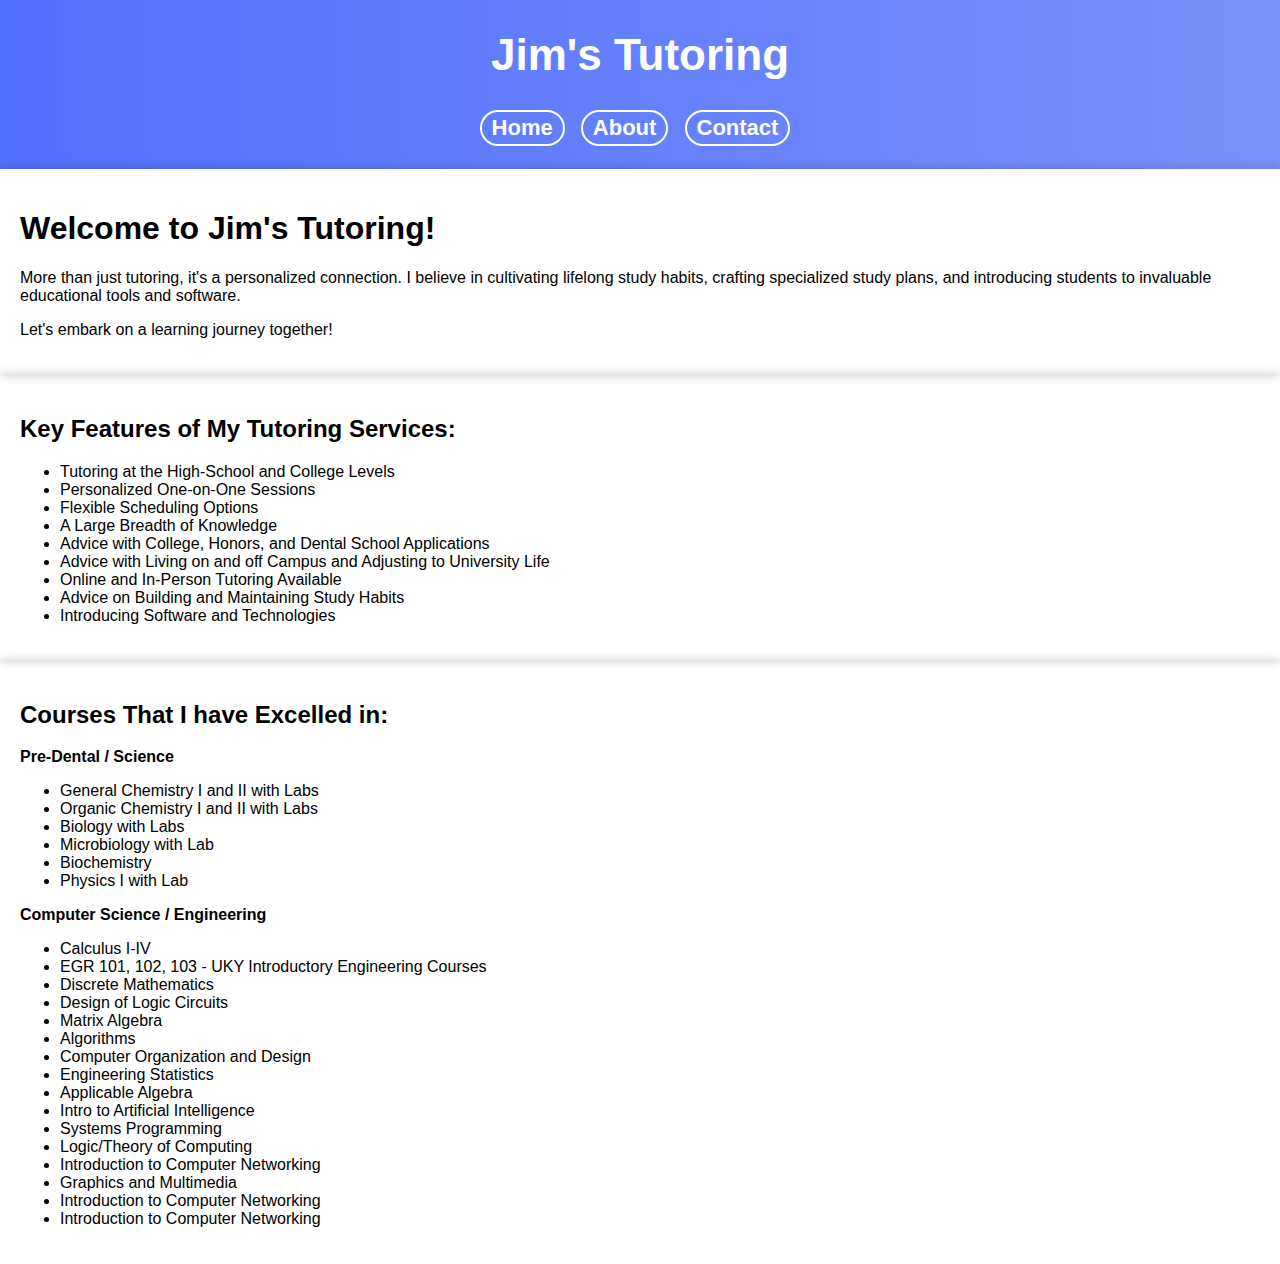
<file: index.html>
<!DOCTYPE html>
<html lang="en">
<head>
    <meta charset="UTF-8">
    <meta name="viewport" content="width=device-width, initial-scale=1.0">
    <title>Your Website - Home</title>
    <link rel="stylesheet" href="styles.css">
</head>
<body>

    <header>
        <h1>Jim's Tutoring</h1>
        <nav>
            <ul>
                <li><a href="index.html">Home</a></li>
                <li><a href="about.html">About</a></li>
                <li><a href="contact.html">Contact</a></li>
            </ul>
        </nav>
    </header>

    <section>
        <h1>Welcome to Jim's Tutoring!</h1>
        <p>More than just tutoring, 
        it's a personalized connection. 
        I believe in cultivating lifelong 
        study habits, crafting specialized
        study plans, and introducing
        students to invaluable 
        educational tools and software.</p>

        <p>Let's embark on a learning 
        journey together!</p>
    </div>
    </section>

    <section>
        <h2>Key Features of My Tutoring Services:</h2>
        <ul>
            <li>Tutoring at the High-School and College Levels</li>
            <li>Personalized One-on-One Sessions</li>
            <li>Flexible Scheduling Options</li>
            <li>A Large Breadth of Knowledge</li>
            <li>Advice with College, Honors, and Dental School Applications</li>
            <li>Advice with Living on and off Campus and Adjusting to University Life</li>
            <li>Online and In-Person Tutoring Available</li>
            <li>Advice on Building and Maintaining Study Habits</li>
            <li>Introducing Software and Technologies</li>


        </ul>
    </section>

    <section>
        <h2>Courses That I have Excelled in:</h2>
        <strong>Pre-Dental / Science</strong><br>
        <ul>
            
            <li>General Chemistry I and II with Labs</li>
            <li>Organic Chemistry I and II with Labs</li>
            <li>Biology with Labs</li>
            <li>Microbiology with Lab</li>
            <li>Biochemistry</li>
            <li>Physics I with Lab</li>


        </ul>

        <strong>Computer Science / Engineering</strong><br>
        <ul>
            <li>Calculus I-IV</li>
            <li>EGR 101, 102, 103 - UKY Introductory Engineering Courses</li>
            <li>Discrete Mathematics</li>
            <li>Design of Logic Circuits</li>
            <li>Matrix Algebra</li>
            <li>Algorithms</li>
            <li>Computer Organization and Design</li>
            <li>Engineering Statistics</li>
            <li>Applicable Algebra</li>
            <li>Intro to Artificial Intelligence</li>
            <li>Systems Programming</li>
            <li>Logic/Theory of Computing</li>
            <li>Introduction to Computer Networking</li>
            <li>Graphics and Multimedia</li>
            <li>Introduction to Computer Networking</li>
            <li>Introduction to Computer Networking</li>
        </ul>
    </section>

    <!--
    <section id="reviews">
        <h2>Reviews:</h2>
    </section>

    <section>
        <h2>Write a Review</h2>
        <form id="reviewForm" action="/submit-review" method="post">
            <label for="reviewerName">Your Name:</label>
            <input type="text" id="reviewerName" name="reviewerName" required>

            <label for="reviewContent">Your Review:</label>
            <textarea id="reviewContent" name="reviewContent" rows="4" required></textarea>

            <input type="submit" value="Submit Review">
        </form>
    </section>

<script>
    document.getElementById('reviewForm').addEventListener('submit', function (event) {
        event.preventDefault();

        // Collect form data
        const formData = new FormData(this);

        // Send data to server (replace with your server endpoint)
        fetch('/submit-review', {
            method: 'POST',
            body: formData
        })
        .then(response => response.json())
        .then(data => {
            // Handle server response
            console.log(data);
            // Optionally, update the UI or show a confirmation message

            // Add the new review to the reviews section
            const reviewsSection = document.getElementById('reviews');
            const newReview = document.createElement('div');
            newReview.innerHTML = `<p><strong>${formData.get('reviewerName')}:</strong> ${formData.get('reviewContent')}</p>`;
            reviewsSection.appendChild(newReview);

            // Clear the form
            this.reset();
        })
        .catch(error => console.error('Error:', error));
    });
</script>
    -->
</body>
</html>
</file>
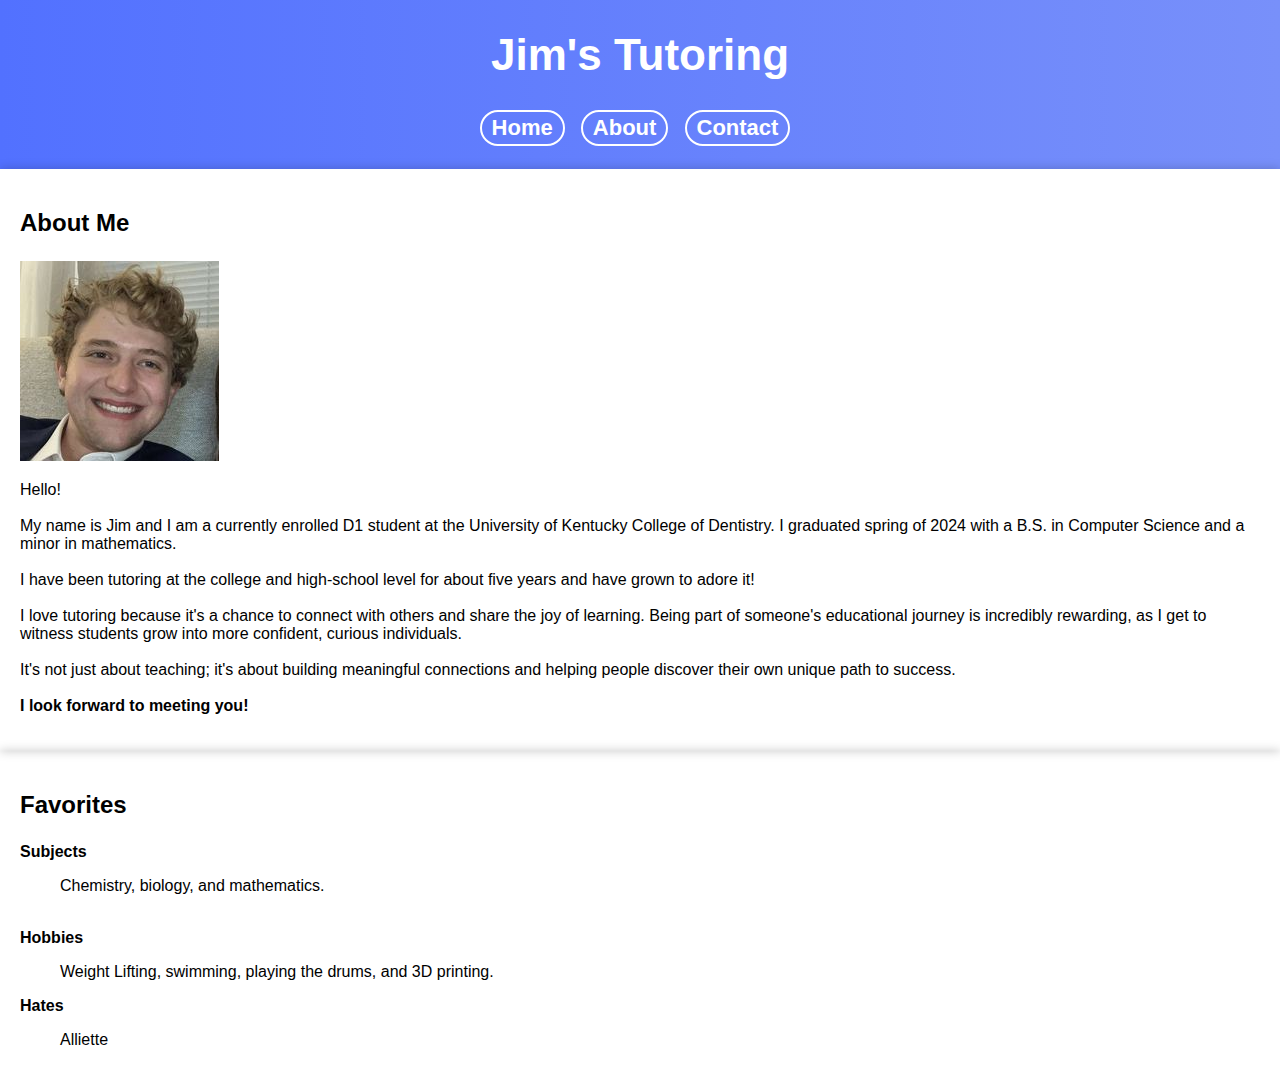
<file: about.html>
<!-- about.html -->
<!DOCTYPE html>
<html lang="en">
<head>
    <meta charset="UTF-8">
    <meta name="viewport" content="width=device-width, initial-scale=1.0">
    <title>Your Website - About</title>
    <link rel="stylesheet" href="styles.css">
</head>
<body>
    <header>
        <h1>Jim's Tutoring</h1>
        <nav>
            <ul>
                <li><a href="index.html">Home</a></li>
                <li><a href="about.html">About</a></li>
                <li><a href="contact.html">Contact</a></li>
    
            </ul>
        </nav>
    </header>

    <section>
        <h2>About Me<Menu></Menu></h2>
        <div class="image-container">
            <img src="Selfie.jpg" alt="Jim's Selfie" class="selfie">
        </div>
        <p>Hello! <br> <br> 
            
        My name is Jim and I am a currently enrolled 
        D1 student at the University of Kentucky College of Dentistry. 
        I graduated spring of 2024 with a B.S. in Computer Science and a minor in mathematics.<br><br>
    
        I have been tutoring at the college and high-school 
        level for about five years and have grown to adore it!
        <br><br>
    
        I love tutoring because it's a chance to connect 
        with others and share the joy of learning. Being 
        part of someone's educational journey is incredibly 
        rewarding, as I get to witness students grow 
        into more confident, curious individuals. 
        <br><br>
        
        It's not 
        just about teaching; it's about building meaningful
        connections and helping people discover their own
        unique path to success. <br><br>
    
        <strong>I look forward to meeting you!</strong>
        
    </p>
    </section>

<section>
    <h2>Favorites<Menu></Menu></h2>
    <strong> Subjects </strong> <br> 
    <ul>Chemistry, biology, and mathematics.</ul> <br>

    <strong> Hobbies </strong> <br> 
    <ul>Weight Lifting, swimming, playing the drums, and 3D printing.</ul>

    <strong> Hates </strong> <br> 
    <ul>Alliette</ul>



</p>
</section>

</body>
</html>
</file>
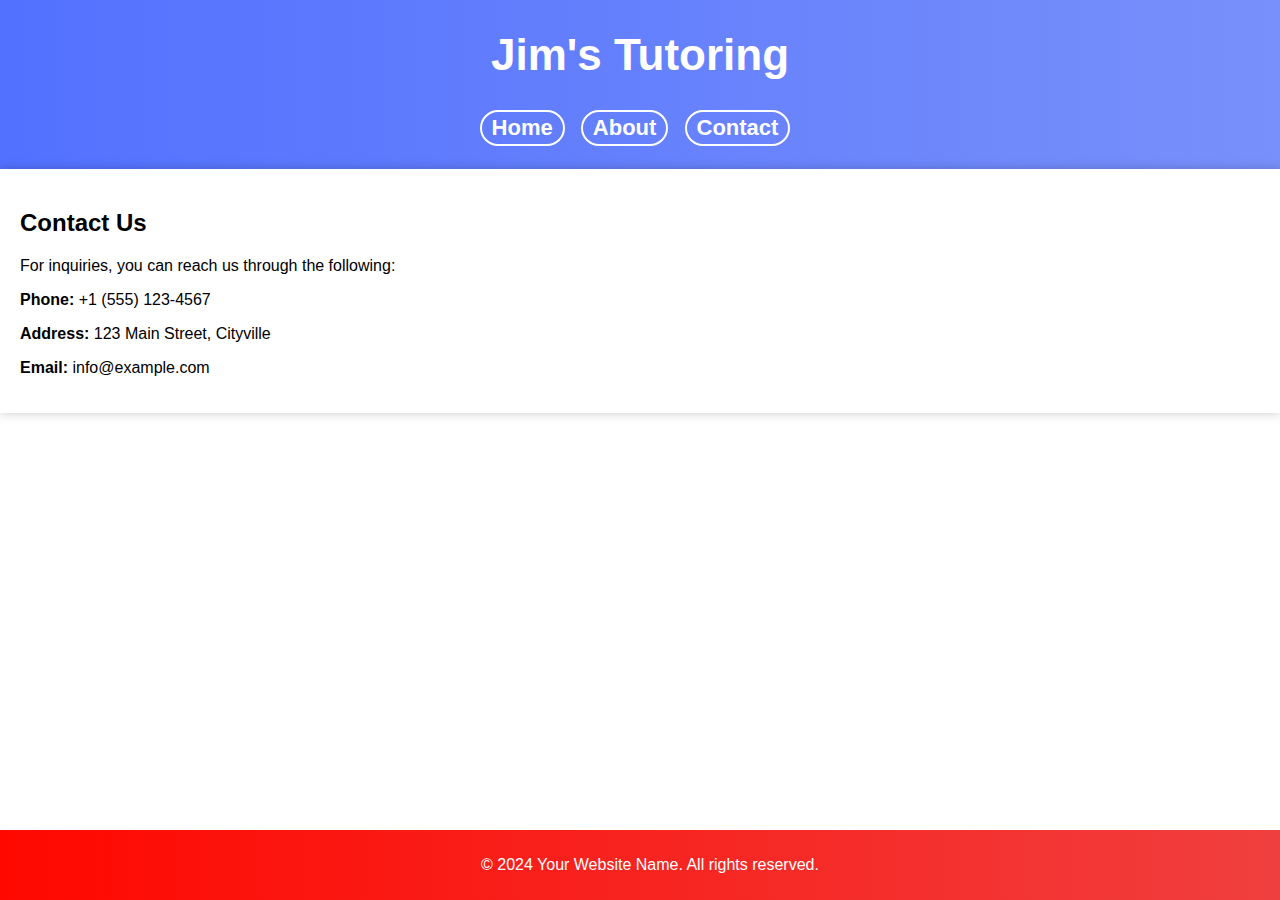
<file: contact.html>
<!-- contact.html -->
<!DOCTYPE html>
<html lang="en">
<head>
    <meta charset="UTF-8">
    <meta name="viewport" content="width=device-width, initial-scale=1.0">
    <title>Your Website - Contact</title>
    <link rel="stylesheet" href="styles.css">
</head>
<body>

    <header>
        <h1>Jim's Tutoring</h1>
        <nav>
            <ul>
                <li><a href="index.html">Home</a></li>
                <li><a href="about.html">About</a></li>
                <li><a href="contact.html">Contact</a></li>
                
            </ul>
        </nav>
    </header>

    <section>
        <h2>Contact Us</h2>
        <p>For inquiries, you can reach us through the following:</p>
        
        <p><strong>Phone:</strong> +1 (555) 123-4567</p>
        <p><strong>Address:</strong> 123 Main Street, Cityville</p>
        <p><strong>Email:</strong> info@example.com</p>
    </section>

    <footer>
        <p>&copy; 2024 Your Website Name. All rights reserved.</p>
    </footer>

</body>
</html>
</file>
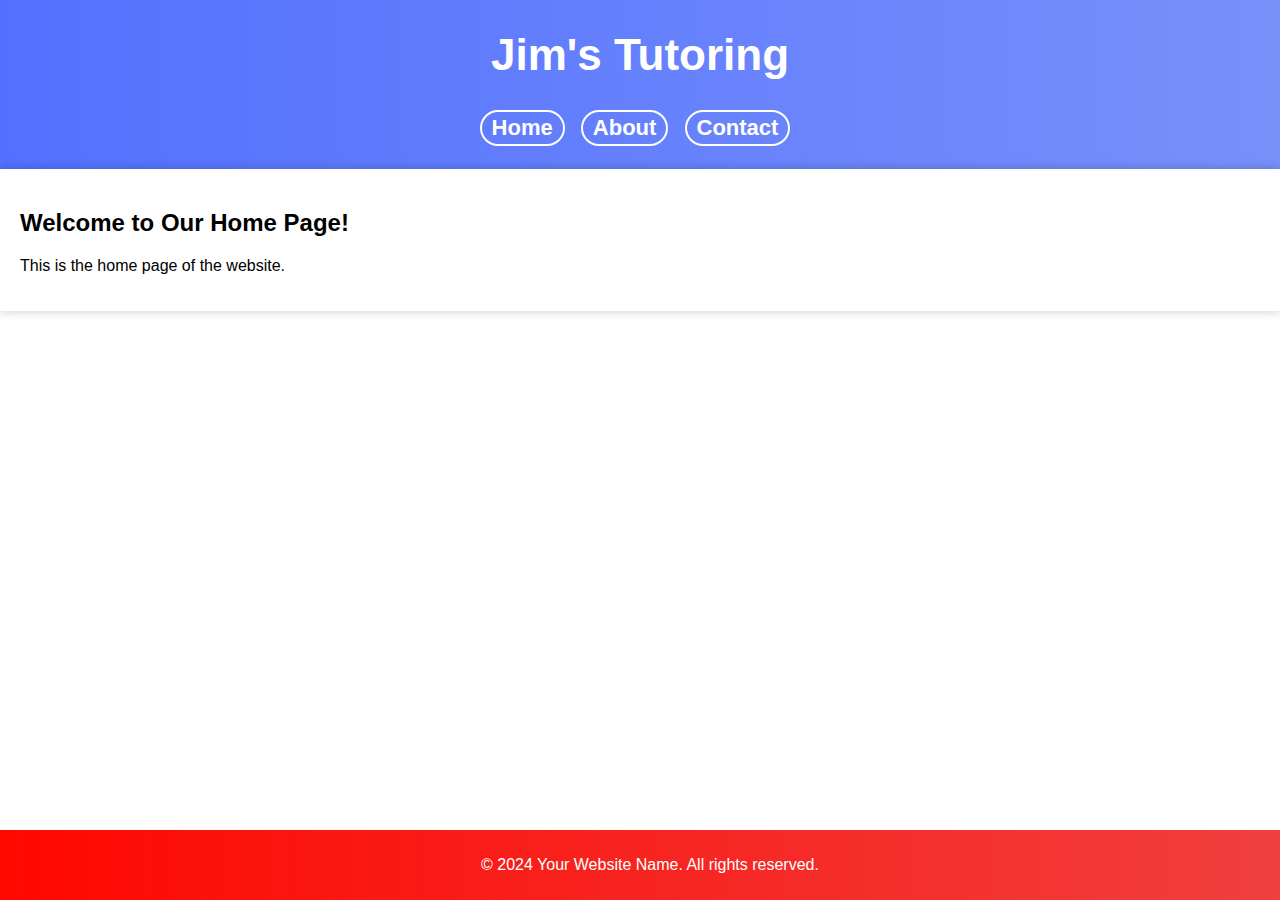
<file: home.html>
<!DOCTYPE html>
<html lang="en">
<head>
    <meta charset="UTF-8">
    <meta name="viewport" content="width=device-width, initial-scale=1.0">
    <title>Your Website - Home</title>
    <link rel="stylesheet" href="styles.css">
</head>
<body>

    <header>
        <h1>Jim's Tutoring</h1>
        <nav>
            <ul>
                <li><a href="home.html">Home</a></li>
                <li><a href="about.html">About</a></li>
                <li><a href="contact.html">Contact</a></li>
                
            </ul>
        </nav>
    </header>

    <section id="home">
        <h2>Welcome to Our Home Page!</h2>
        <p>This is the home page of the website.</p>
    </section>

    <footer>
        <p>&copy; 2024 Your Website Name. All rights reserved.</p>
    </footer>

</body>
</html>
</file>
<file: styles.css>
body {
    font-family: Arial, sans-serif;
    margin: 0;
    padding: 0;
}

nav ul {
    list-style: none;
    padding: 0;
}

nav ul li {
    display: inline;
    margin-right: 10px;
}

nav a {
    text-decoration: none;
    color: #fff;
    font-weight: bold;
}

section {
    padding: 20px;
}

html {
    scroll-behavior: smooth;
}

section#order {
    padding: 20px;
}

header {
    background: linear-gradient(to right, #5271ff, #7890fa);
    color: #ffffff;
    padding: 1px; /* Adjust the padding values as needed */
    text-align: center;
    font-family: 'Segoe UI', Tahoma, Geneva, Verdana, sans-serif;
    font-size: 22px;
    font-weight: bold;
}

/* Combined Footer Styles */
footer {
    background: linear-gradient(to right, #ff0800, #f04040);
    color: #fff;
    text-align: center;
    padding: 10px;
    position: fixed;
    bottom: 0;
    width: 100%;
    font-family: 'Segoe UI', Tahoma, Geneva, Verdana, sans-serif;
    font-size: 16px;
}

/* Navigation Styles */
nav ul {
    list-style: none;
    padding: 0;
}

nav ul li {
    display: inline;
    margin-right: 10px;
}

nav a {
    display: inline-block;
    padding: 3px 10px;
    margin: 0px;
    text-decoration: none;
    color: #fff;
    font-weight: bold;
    border: 2px solid #fff;
    border-radius: 100px;
}

nav a:hover {
    background-color: #fff;
    color: #5271ff;
}

/* Section Styles */
section {
    padding: 20px;
    box-shadow: 0px 0px 10px rgba(0, 0, 0, 0.212);
}

section#home {
    background-color: #ffffff;
}

section#order {
    background-color: #ececec;
}
</file>
